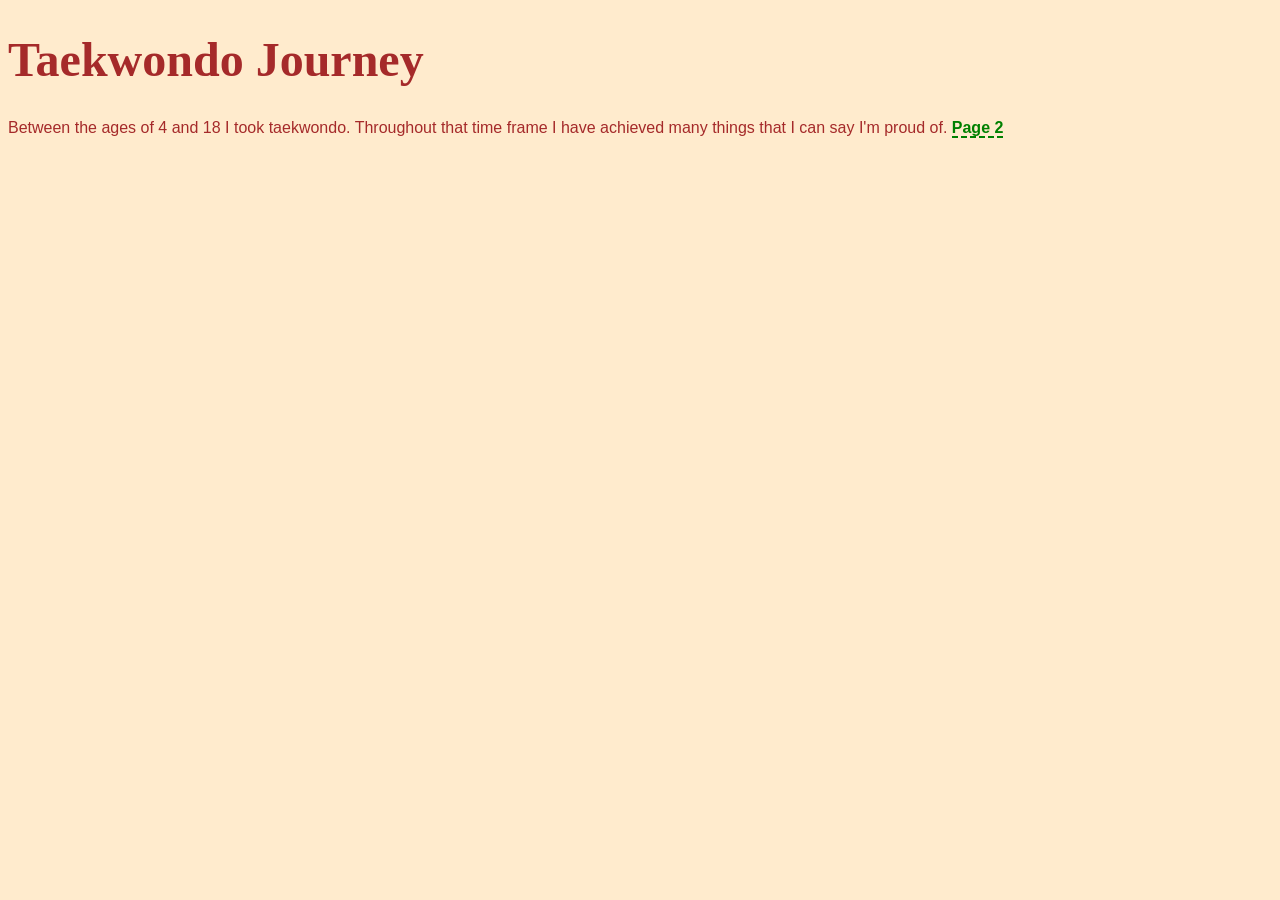
<file: index.html>
<!doctype html>
<html lang="en">
<head>
	<meta charset="utf-8">
	<title>Taekwondo Journey</title>
	<link rel="stylesheet" href="./assets/css/styles.css">
</head>
<body>

	<h1>Taekwondo Journey</h1>
	<p>Between the ages of 4 and 18 I took taekwondo. Throughout that time frame I have achieved many things that I can say I'm proud of. <a href="page-2.html">Page 2</a> </p>
	<a href="page-2.html"></a>

	<script src="./assets/js/main.js"></script>
</body>
</html>
</file>
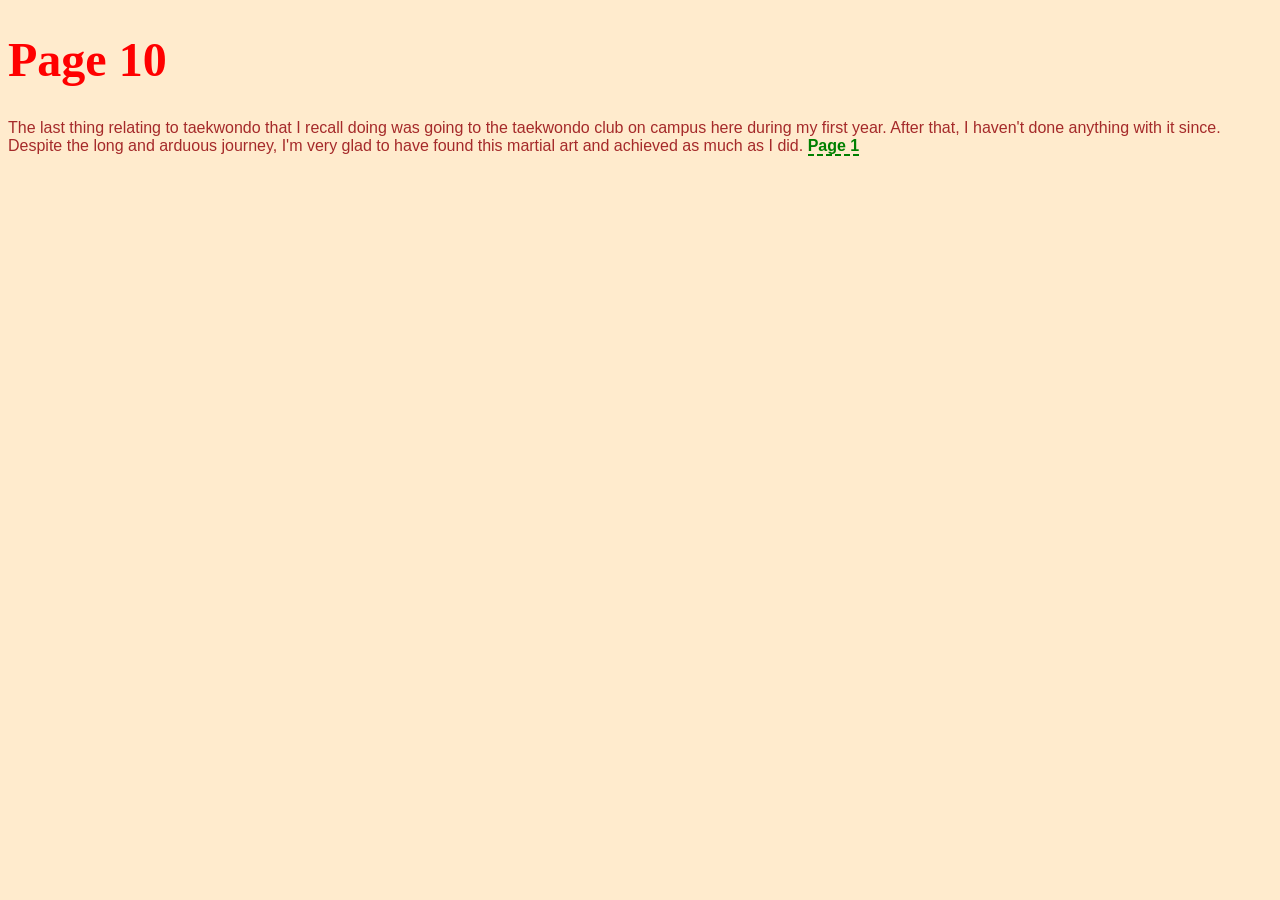
<file: page-10.html>
<!doctype html>
<html lang="en">
<head>
	<meta charset="utf-8">
	<title>Taekwondo Journey</title>
	<link rel="stylesheet" href="./assets/css/styles.css">
</head>
<body>

	<h1 class="red">Page 10</h1>
	<p>The last thing relating to taekwondo that I recall doing was going to the taekwondo club on campus here during my first year. After that, I haven't done anything with it since. Despite the long and arduous journey, I'm very glad to have found this martial art and achieved as much as I did. <a href="index.html">Page 1</a> </p>
	<a href="index.html"></a>

	<script src="./assets/js/main.js"></script>
</body>
</html>
</file>
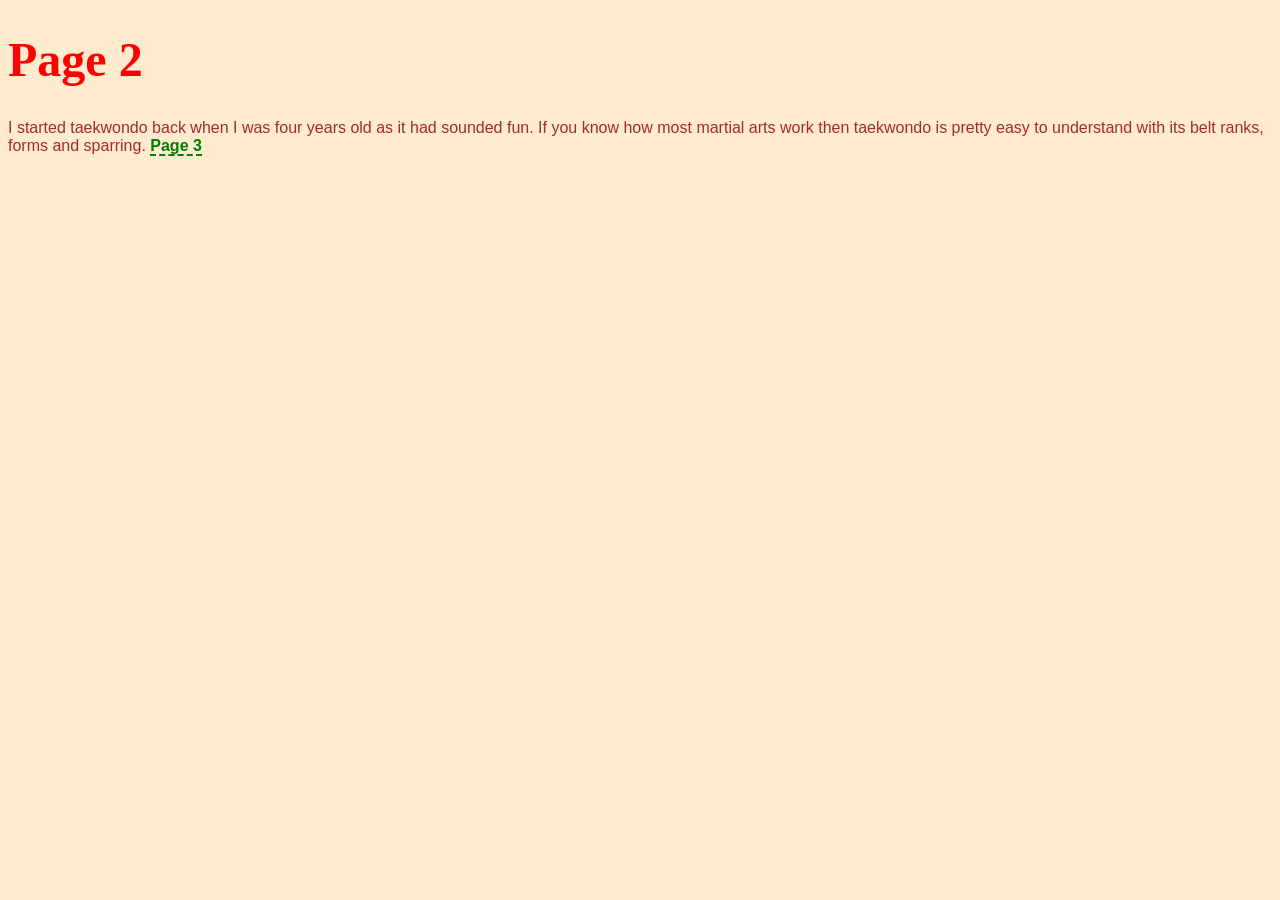
<file: page-2.html>
<!doctype html>
<html lang="en">
<head>
	<meta charset="utf-8">
	<title>Taekwondo Journey</title>
	<link rel="stylesheet" href="./assets/css/styles.css">
</head>
<body>

	<h1 class="red">Page 2</h1>
	<p>I started taekwondo back when I was four years old as it had sounded fun. If you know how most martial arts work then taekwondo is pretty easy to understand with its belt ranks, forms and sparring. <a href="page-3.html">Page 3</a> </p>
	<a href="page-3.html"></a>

	<script src="./assets/js/main.js"></script>
</body>
</html>
</file>
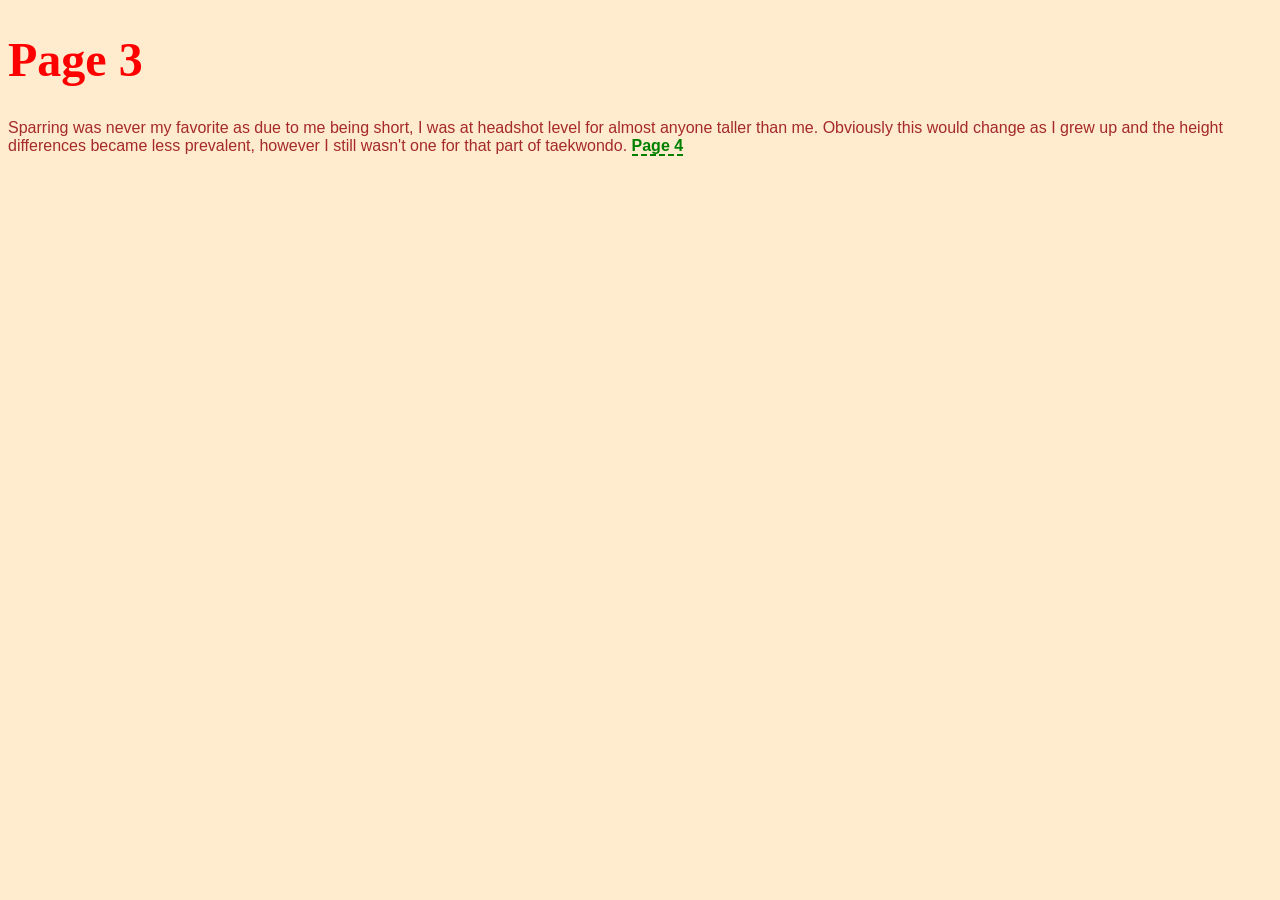
<file: page-3.html>
<!doctype html>
<html lang="en">
<head>
	<meta charset="utf-8">
	<title>Taekwondo Journey</title>
	<link rel="stylesheet" href="./assets/css/styles.css">
</head>
<body>

	<h1 class="red">Page 3</h1>
	<p>Sparring was never my favorite as due to me being short, I was at headshot level for almost anyone taller than me. Obviously this would change as I grew up and the height differences became less prevalent, however I still wasn't one for that part of taekwondo. <a href="page-4.html">Page 4</a> </p>
	<a href="page-4.html"></a>

	<script src="./assets/js/main.js"></script>
</body>
</html>
</file>
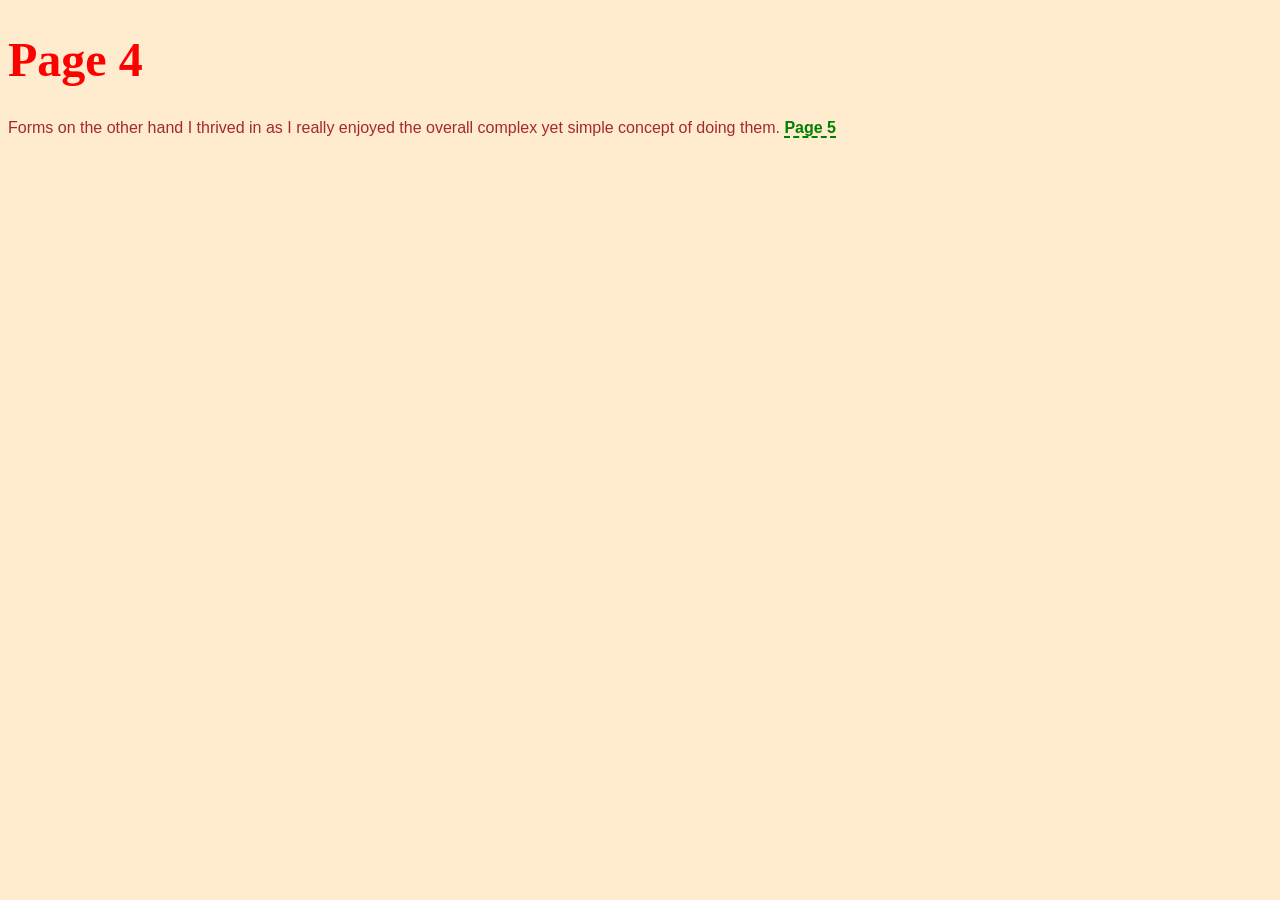
<file: page-4.html>
<!doctype html>
<html lang="en">
<head>
	<meta charset="utf-8">
	<title>Taekwondo Journey</title>
	<link rel="stylesheet" href="./assets/css/styles.css">
</head>
<body>

	<h1 class="red">Page 4</h1>
	<p>Forms on the other hand I thrived in as I really enjoyed the overall complex yet simple concept of doing them. <a href="page-5.html">Page 5</a> </p>
	<a href="page-5.html"></a>

	<script src="./assets/js/main.js"></script>
</body>
</html>
</file>
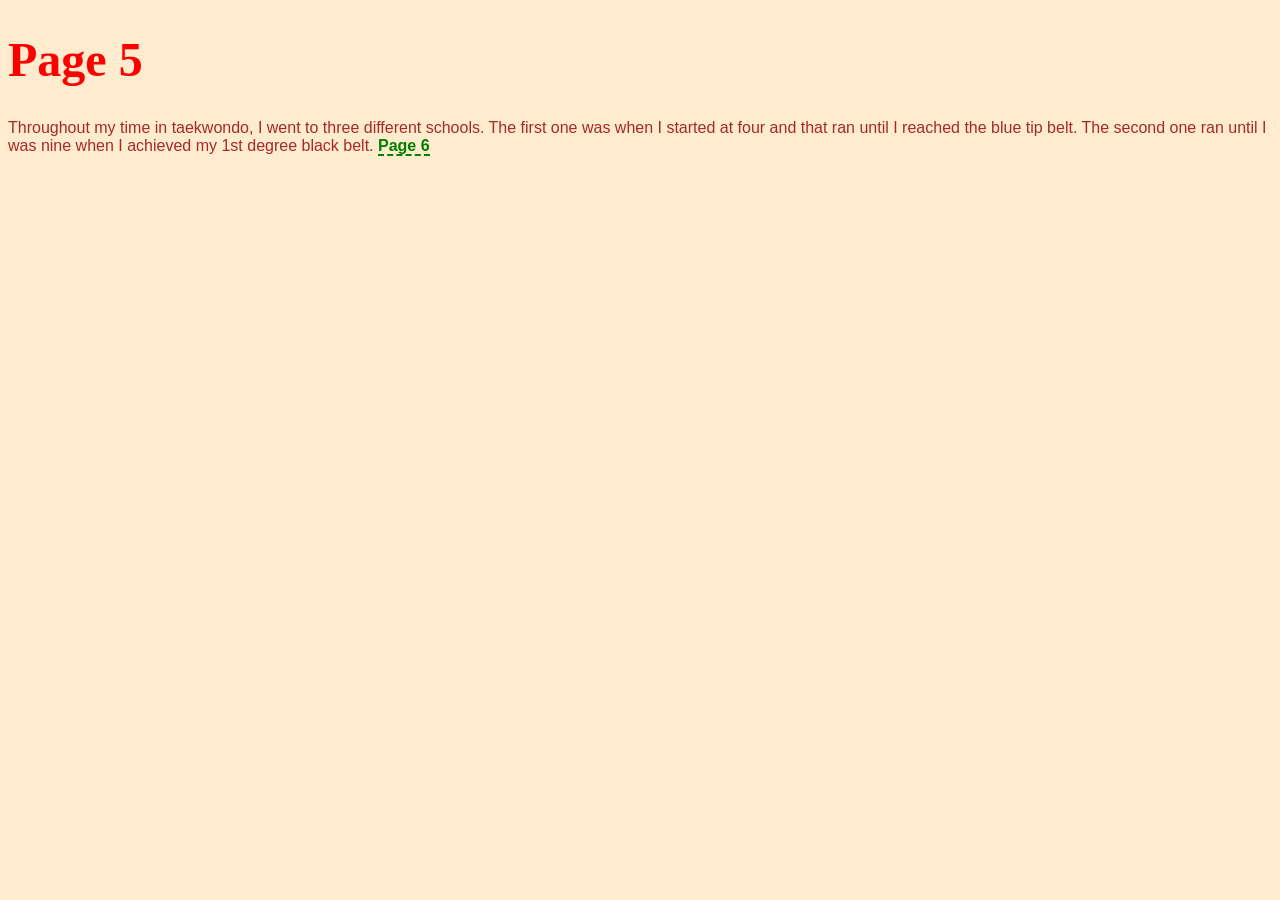
<file: page-5.html>
<!doctype html>
<html lang="en">
<head>
	<meta charset="utf-8">
	<title>Taekwondo Journey</title>
	<link rel="stylesheet" href="./assets/css/styles.css">
</head>
<body>

	<h1 class="red">Page 5</h1>
	<p>Throughout my time in taekwondo, I went to three different schools. The first one was when I started at four and that ran until I reached the blue tip belt. The second one ran until I was nine when I achieved my 1st degree black belt. <a href="page-6.html">Page 6</a> </p>
	<a href="page-6.html"></a>

	<script src="./assets/js/main.js"></script>
</body>
</html>
</file>
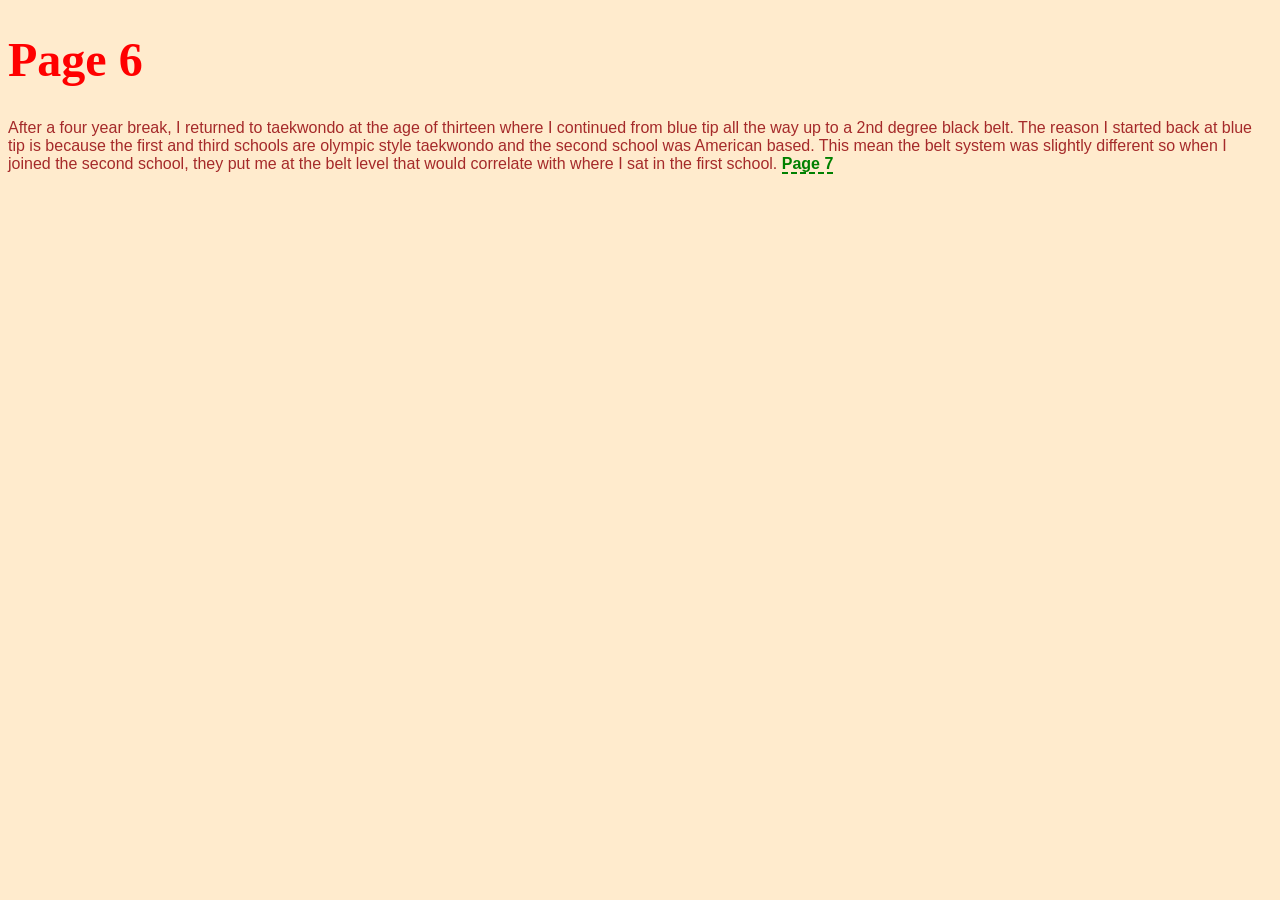
<file: page-6.html>
<!doctype html>
<html lang="en">
<head>
	<meta charset="utf-8">
	<title>Taekwondo Journey</title>
	<link rel="stylesheet" href="./assets/css/styles.css">
</head>
<body>

	<h1 class="red">Page 6</h1>
	<p> After a four year break, I returned to taekwondo at the age of thirteen where I continued from blue tip all the way up to a 2nd degree black belt. The reason I started back at blue tip is because the first and third schools are olympic style taekwondo and the second school was American based. This mean the belt system was slightly different so when I joined the second school, they put me at the belt level that would correlate with where I sat in the first school. <a href="page-7.html">Page 7</a> </p>
	<a href="page-7.html"></a>

	<script src="./assets/js/main.js"></script>
</body>
</html>
</file>
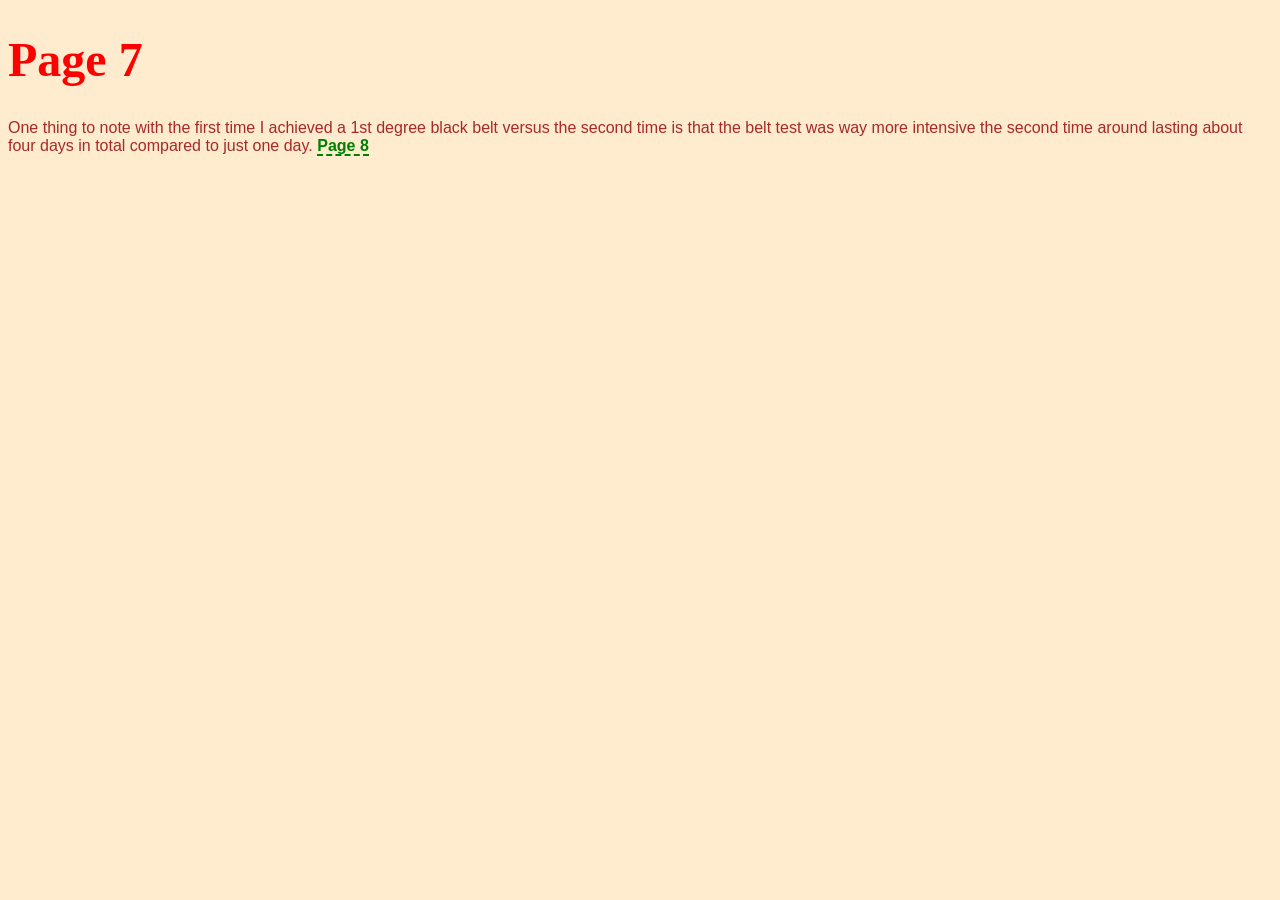
<file: page-7.html>
<!doctype html>
<html lang="en">
<head>
	<meta charset="utf-8">
	<title>Taekwondo Journey</title>
	<link rel="stylesheet" href="./assets/css/styles.css">
</head>
<body>

	<h1 class="red">Page 7</h1>
	<p> One thing to note with the first time I achieved a 1st degree black belt versus the second time is that the belt test was way more intensive the second time around lasting about four days in total compared to just one day. <a href="page-8.html">Page 8</a> </p>
	<a href="page-8.html"></a>

	<script src="./assets/js/main.js"></script>
</body>
</html>
</file>
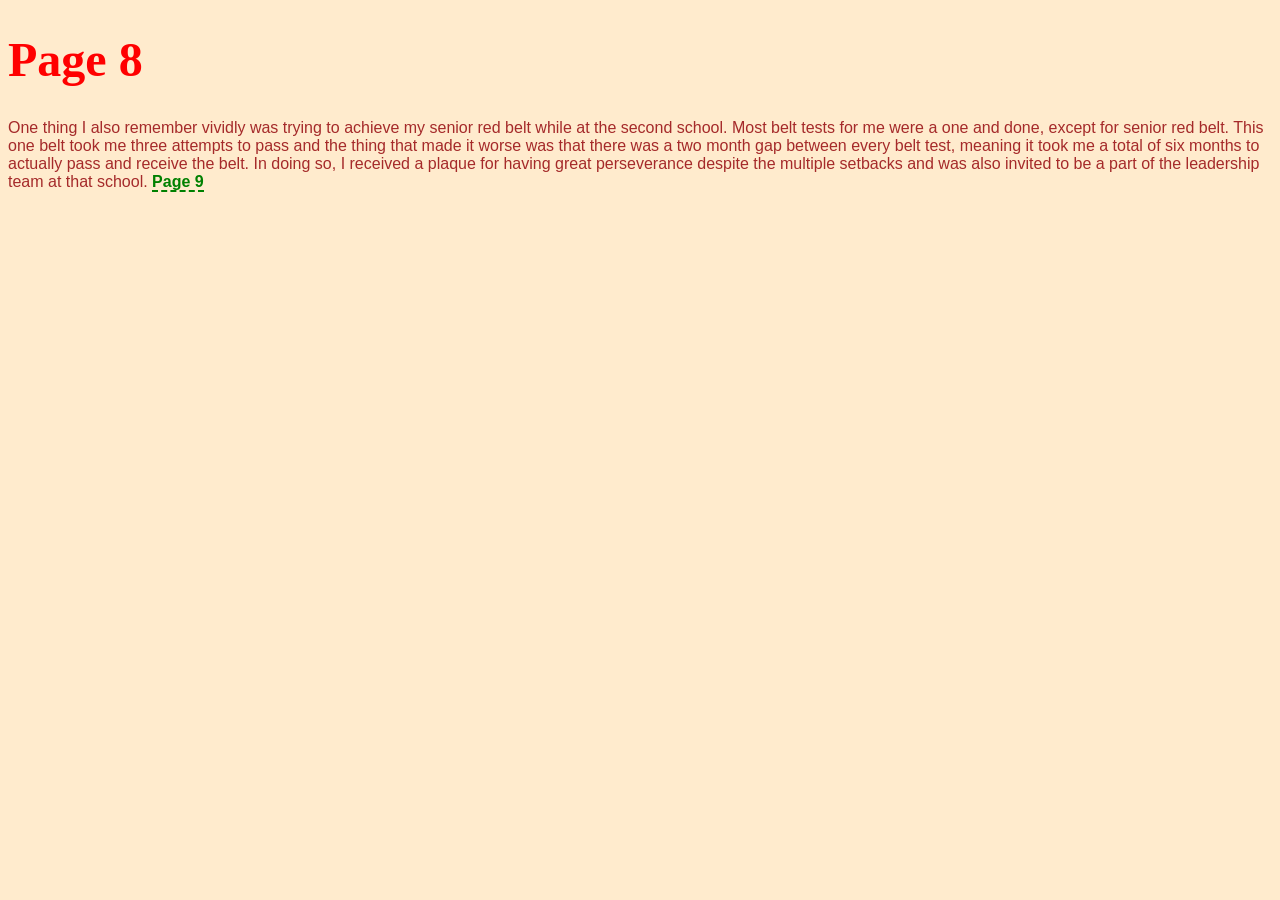
<file: page-8.html>
<!doctype html>
<html lang="en">
<head>
	<meta charset="utf-8">
	<title>Taekwondo Journey</title>
	<link rel="stylesheet" href="./assets/css/styles.css">
</head>
<body>

	<h1 class="red">Page 8</h1>
	<p>One thing I also remember vividly was trying to achieve my senior red belt while at the second school. Most belt tests for me were a one and done, except for senior red belt. This one belt took me three attempts to pass and the thing that made it worse was that there was a two month gap between every belt test, meaning it took me a total of six months to actually pass and receive the belt. In doing so, I received a plaque for having great perseverance despite the multiple setbacks and was also invited to be a part of the leadership team at that school. <a href="page-9.html">Page 9</a> </p>
	<a href="page-9.html"></a>

	<script src="./assets/js/main.js"></script>
</body>
</html>
</file>
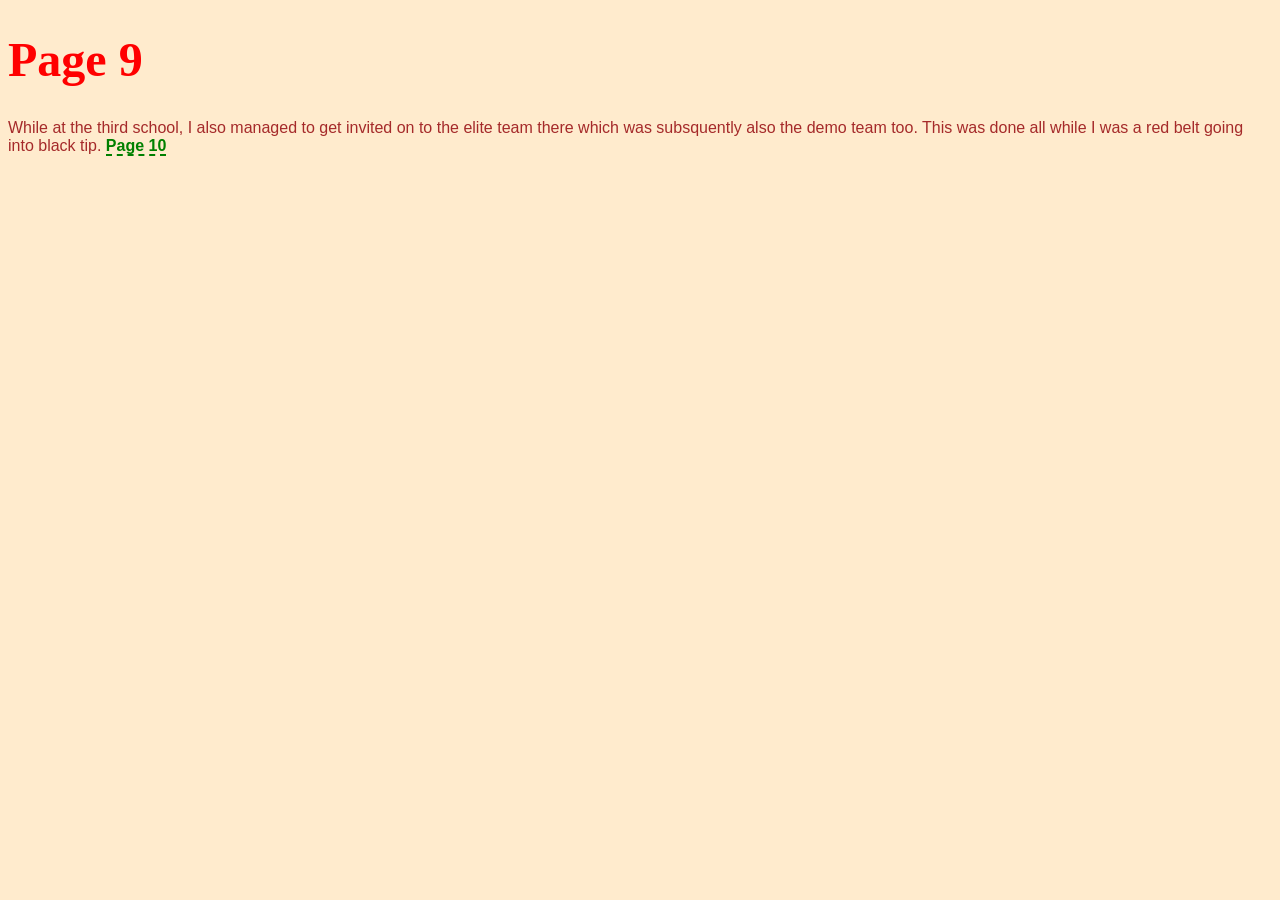
<file: page-9.html>
<!doctype html>
<html lang="en">
<head>
	<meta charset="utf-8">
	<title>Taekwondo Journey</title>
	<link rel="stylesheet" href="./assets/css/styles.css">
</head>
<body>

	<h1 class="red">Page 9</h1>
	<p> While at the third school, I also managed to get invited on to the elite team there which was subsquently also the demo team too. This was done all while I was a red belt going into black tip. <a href="page-10.html">Page 10</a> </p>
	<a href="page-10.html"></a>

	<script src="./assets/js/main.js"></script>
</body>
</html>
</file>
<file: assets/css/styles.css>
/* styles.css */

:root {
	font-family: Arial, Helvetica, sans-serif;
	background-color: blanchedalmond;
	color:brown;
}

h1 {
	font-family:Georgia, 'Times New Roman', Times, serif;
	font-size: 3em;
}

.red {
	color:red;
}

a {
	color: green;
	font-weight: bold;
	text-decoration: none;
	border-bottom: green 2px dashed;
}

.no-border {
	border: none;
}

a:hover {
	color: red;
	border-bottom: red 2px dotted;
}
</file>
